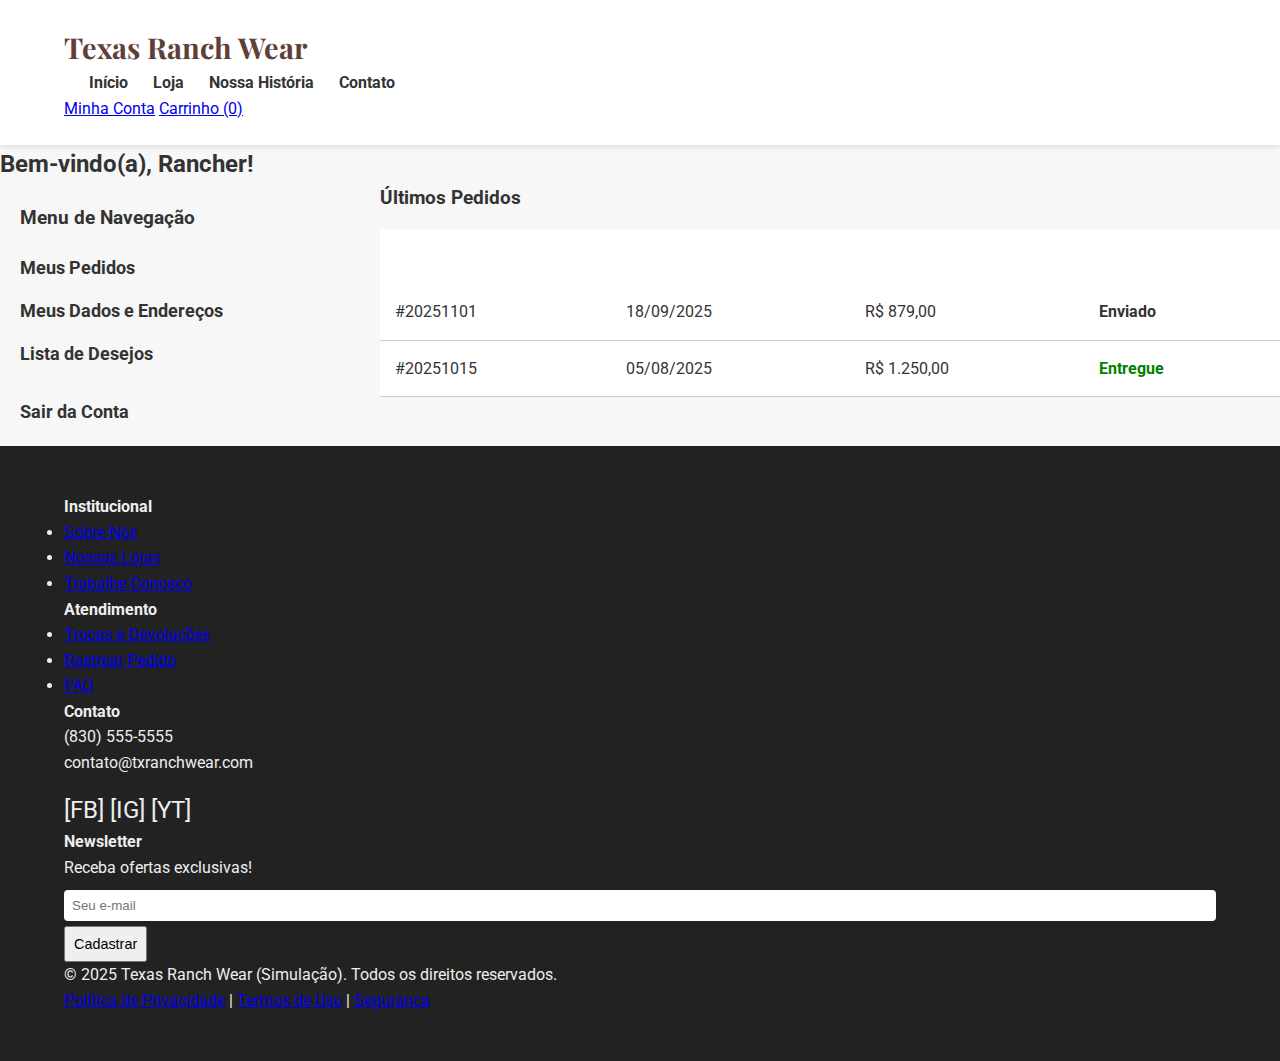
<file: minhaconta.html>
<!DOCTYPE html>
<html lang="pt-BR">
<head>
    <meta charset="UTF-8">
    <meta name="viewport" content="width=device-width, initial-scale=1.0">
    <title>Minha Conta - Texas Ranch Wear</title>
    <link rel="stylesheet" href="style.css">
</head>
<body>
    <header class="main-header">
        <div class="container">
            <h1 class="logo">Texas Ranch Wear</h1>
            <nav class="main-nav">
                <ul>
                    <li><a href="index.html">Início</a></li>
                    <li><a href="produtos.html">Loja</a></li>
                    <li><a href="sobre.html">Nossa História</a></li>
                    <li><a href="contato.html">Contato</a></li>
                </ul>
            </nav>
            <div class="user-actions">
                <a href="minhaconta.html" class="active">Minha Conta</a>
                <a href="carrinho.html">Carrinho (0)</a>
            </div>
        </div>
    </header>

    <section class="page-content container">
        <h2>Bem-vindo(a), Rancher!</h2>
        
        <div style="display: flex; gap: 40px;">
            <div style="flex: 1; padding: 20px; background-color: var(--desert-sand); border-radius: 8px; height: fit-content;">
                <h3 style="color: var(--leather-brown); margin-bottom: 20px;">Menu de Navegação</h3>
                <ul style="list-style: none; padding: 0;">
                    <li style="margin-bottom: 15px;"><a href="#" style="text-decoration: none; color: var(--denim-blue); font-weight: bold; font-size: 1.1em;">Meus Pedidos</a></li>
                    <li style="margin-bottom: 15px;"><a href="#" style="text-decoration: none; color: var(--denim-blue); font-weight: bold; font-size: 1.1em;">Meus Dados e Endereços</a></li>
                    <li style="margin-bottom: 15px;"><a href="#" style="text-decoration: none; color: var(--denim-blue); font-weight: bold; font-size: 1.1em;">Lista de Desejos</a></li>
                    <li style="margin-top: 30px;"><a href="#" style="text-decoration: none; color: var(--accent-orange); font-weight: bold; font-size: 1.1em;">Sair da Conta</a></li>
                </ul>
            </div>
            
            <div style="flex: 3;">
                <h3 style="color: var(--leather-brown); margin-bottom: 15px;">Últimos Pedidos</h3>
                <table style="width: 100%; border-collapse: collapse; text-align: left; background-color: white;">
                    <thead>
                        <tr style="background-color: var(--denim-blue); color: white;">
                            <th style="padding: 15px;">ID Pedido</th>
                            <th style="padding: 15px;">Data</th>
                            <th style="padding: 15px;">Total</th>
                            <th style="padding: 15px;">Status</th>
                        </tr>
                    </thead>
                    <tbody>
                        <tr>
                            <td style="padding: 15px; border-bottom: 1px solid #ccc;">#20251101</td>
                            <td style="padding: 15px; border-bottom: 1px solid #ccc;">18/09/2025</td>
                            <td style="padding: 15px; border-bottom: 1px solid #ccc;">R$ 879,00</td>
                            <td style="padding: 15px; border-bottom: 1px solid #ccc; color: var(--leather-brown); font-weight: bold;">Enviado</td>
                        </tr>
                        <tr>
                            <td style="padding: 15px; border-bottom: 1px solid #ccc;">#20251015</td>
                            <td style="padding: 15px; border-bottom: 1px solid #ccc;">05/08/2025</td>
                            <td style="padding: 15px; border-bottom: 1px solid #ccc;">R$ 1.250,00</td>
                            <td style="padding: 15px; border-bottom: 1px solid #ccc; color: green; font-weight: bold;">Entregue</td>
                        </tr>
                    </tbody>
                </table>
            </div>
        </div>

    </section>

    <footer class="main-footer">
        <div class="container">
            <div class="footer-links">
                <div><h4>Institucional</h4><ul><li><a href="sobre.html">Sobre Nós</a></li><li><a href="contato.html">Nossas Lojas</a></li><li><a href="#">Trabalhe Conosco</a></li></ul></div>
                <div><h4>Atendimento</h4><ul><li><a href="#">Trocas e Devoluções</a></li><li><a href="#">Rastrear Pedido</a></li><li><a href="#">FAQ</a></li></ul></div>
                <div><h4>Contato</h4><p>(830) 555-5555</p><p>contato@txranchwear.com</p><div style="margin-top: 15px;"><span style="font-size: 1.5em;">[FB] [IG] [YT]</span></div></div>
                 <div><h4>Newsletter</h4><p>Receba ofertas exclusivas!</p><form style="margin-top: 10px;"><input type="email" placeholder="Seu e-mail" style="padding: 8px; width: 100%; border: none; border-radius: 4px;"><button type="submit" class="btn-primary" style="padding: 8px; margin-top: 5px; font-size: 0.9em;">Cadastrar</button></form></div>
            </div>
            <div class="copyright">
                &copy; 2025 Texas Ranch Wear (Simulação). Todos os direitos reservados.
                <br>
                <a href="#">Política de Privacidade</a> | <a href="#">Termos de Uso</a> | <a href="#">Segurança</a>
            </div>
        </div>
    </footer>
</body>
</html>
</file>
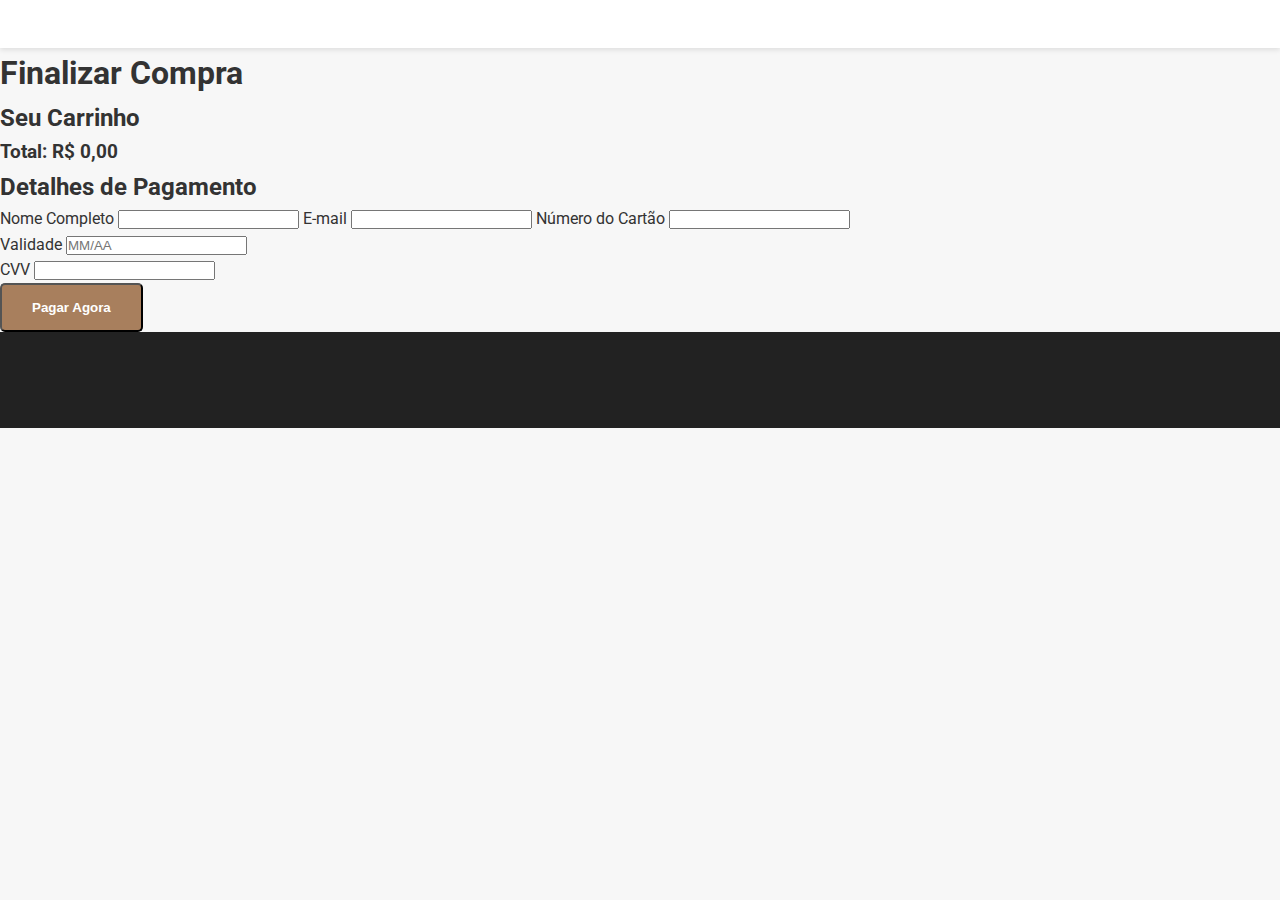
<file: pagamento.html>
<!DOCTYPE html>
<html lang="pt-br">
<head>
    <meta charset="UTF-8">
    <meta name="viewport" content="width=device-width, initial-scale=1.0">
    <title>Pagamento | Texas Farm Store</title>
    <link rel="stylesheet" href="style.css">
    <link rel="preconnect" href="https://fonts.googleapis.com">
    <link rel="preconnect" href="https://fonts.gstatic.com" crossorigin>
    <link href="https://fonts.googleapis.com/css2?family=Roboto:wght@400;700&family=Playfair+Display:wght@700&display=swap" rel="stylesheet">
    <link rel="stylesheet" href="https://cdnjs.cloudflare.com/ajax/libs/font-awesome/6.0.0-beta3/css/all.min.css">
</head>
<body>
    <header>
        </header>

    <main class="main-content">
        <h1 class="page-title">Finalizar Compra</h1>
        <div class="checkout-container">
            <div class="cart-summary">
                <h2>Seu Carrinho</h2>
                <ul id="cart-items">
                    </ul>
                <div class="cart-total">
                    <h3>Total: <span id="cart-total-value">R$ 0,00</span></h3>
                </div>
            </div>

            <div class="payment-form">
                <h2>Detalhes de Pagamento</h2>
                <form id="payment-form">
                    <label for="name">Nome Completo</label>
                    <input type="text" id="name" required>

                    <label for="email">E-mail</label>
                    <input type="email" id="email" required>

                    <label for="card-number">Número do Cartão</label>
                    <input type="text" id="card-number" required>

                    <div class="card-details">
                        <div>
                            <label for="expiry-date">Validade</label>
                            <input type="text" id="expiry-date" placeholder="MM/AA" required>
                        </div>
                        <div>
                            <label for="cvv">CVV</label>
                            <input type="text" id="cvv" required>
                        </div>
                    </div>

                    <button type="submit" class="btn-shop">Pagar Agora</button>
                </form>
            </div>
        </div>
    </main>

    <footer>
        </footer>

    <script src="script.js"></script>
</body>
</html>
</file>
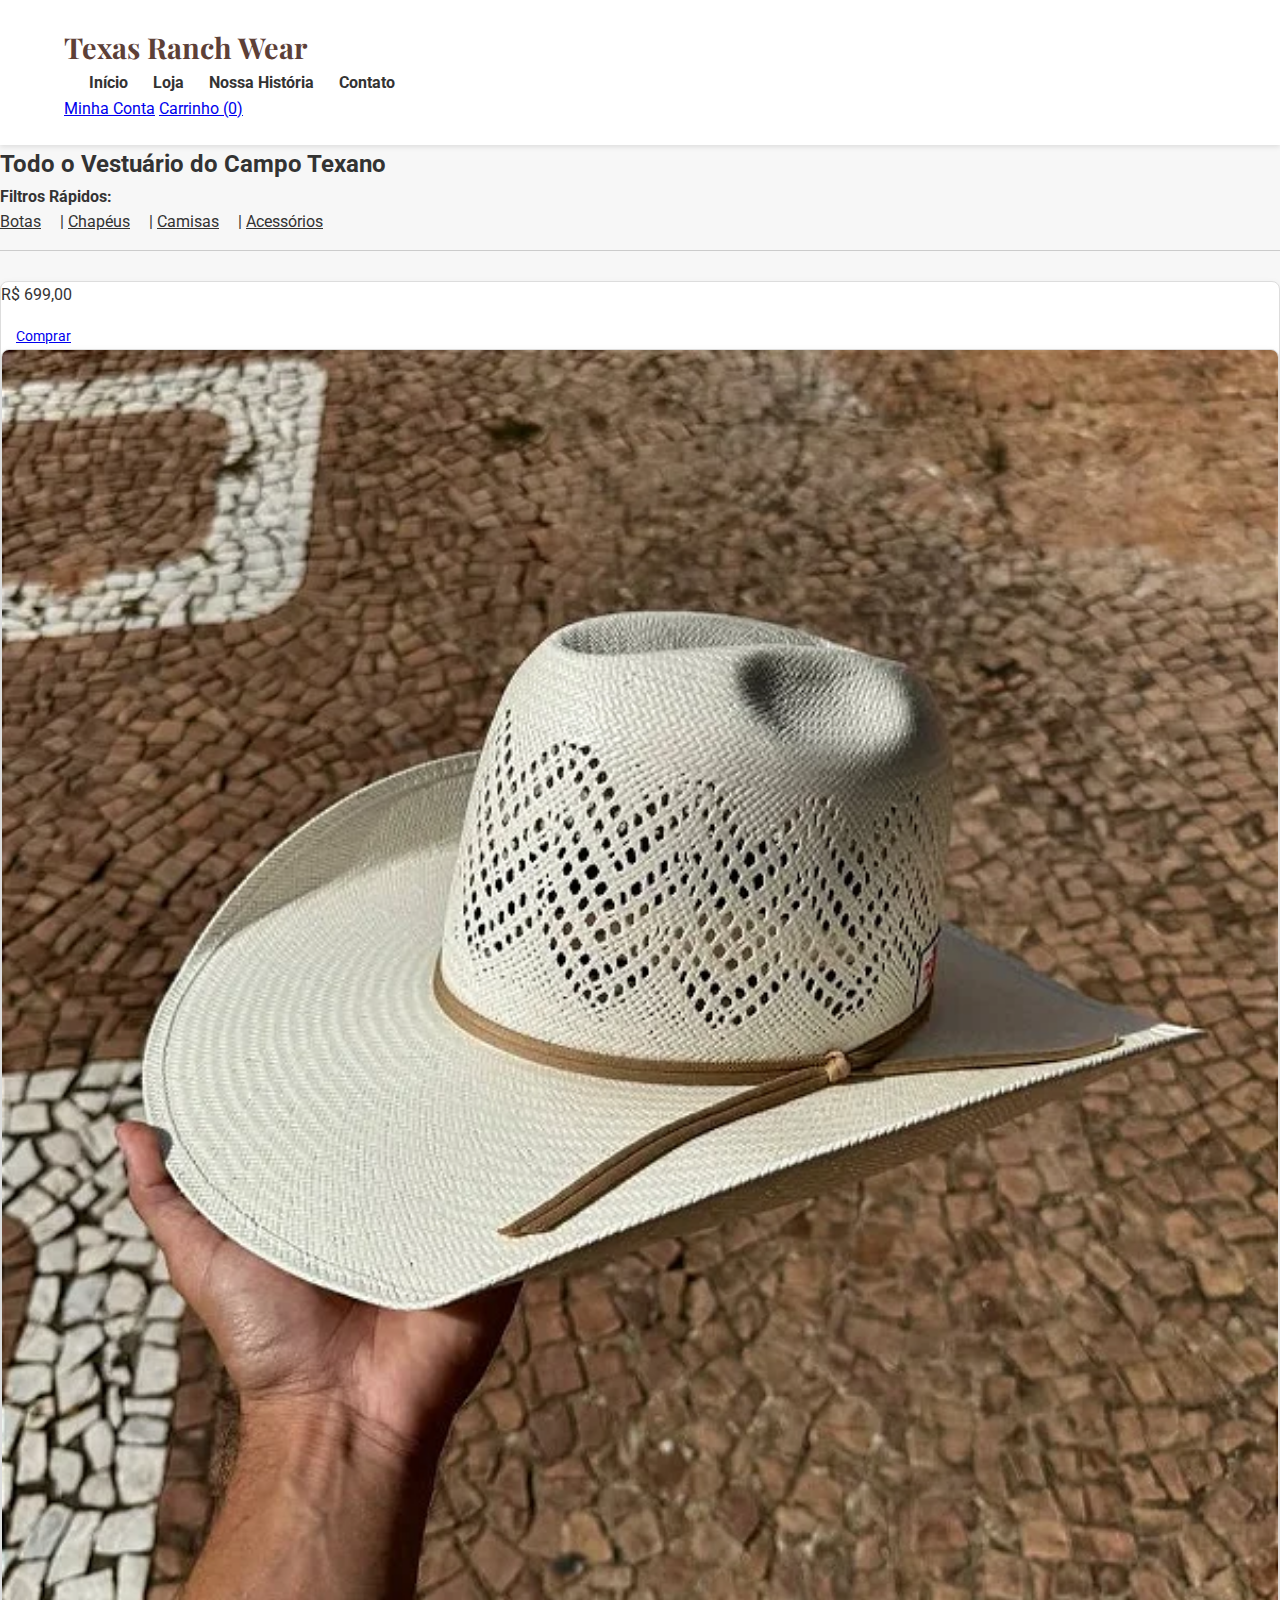
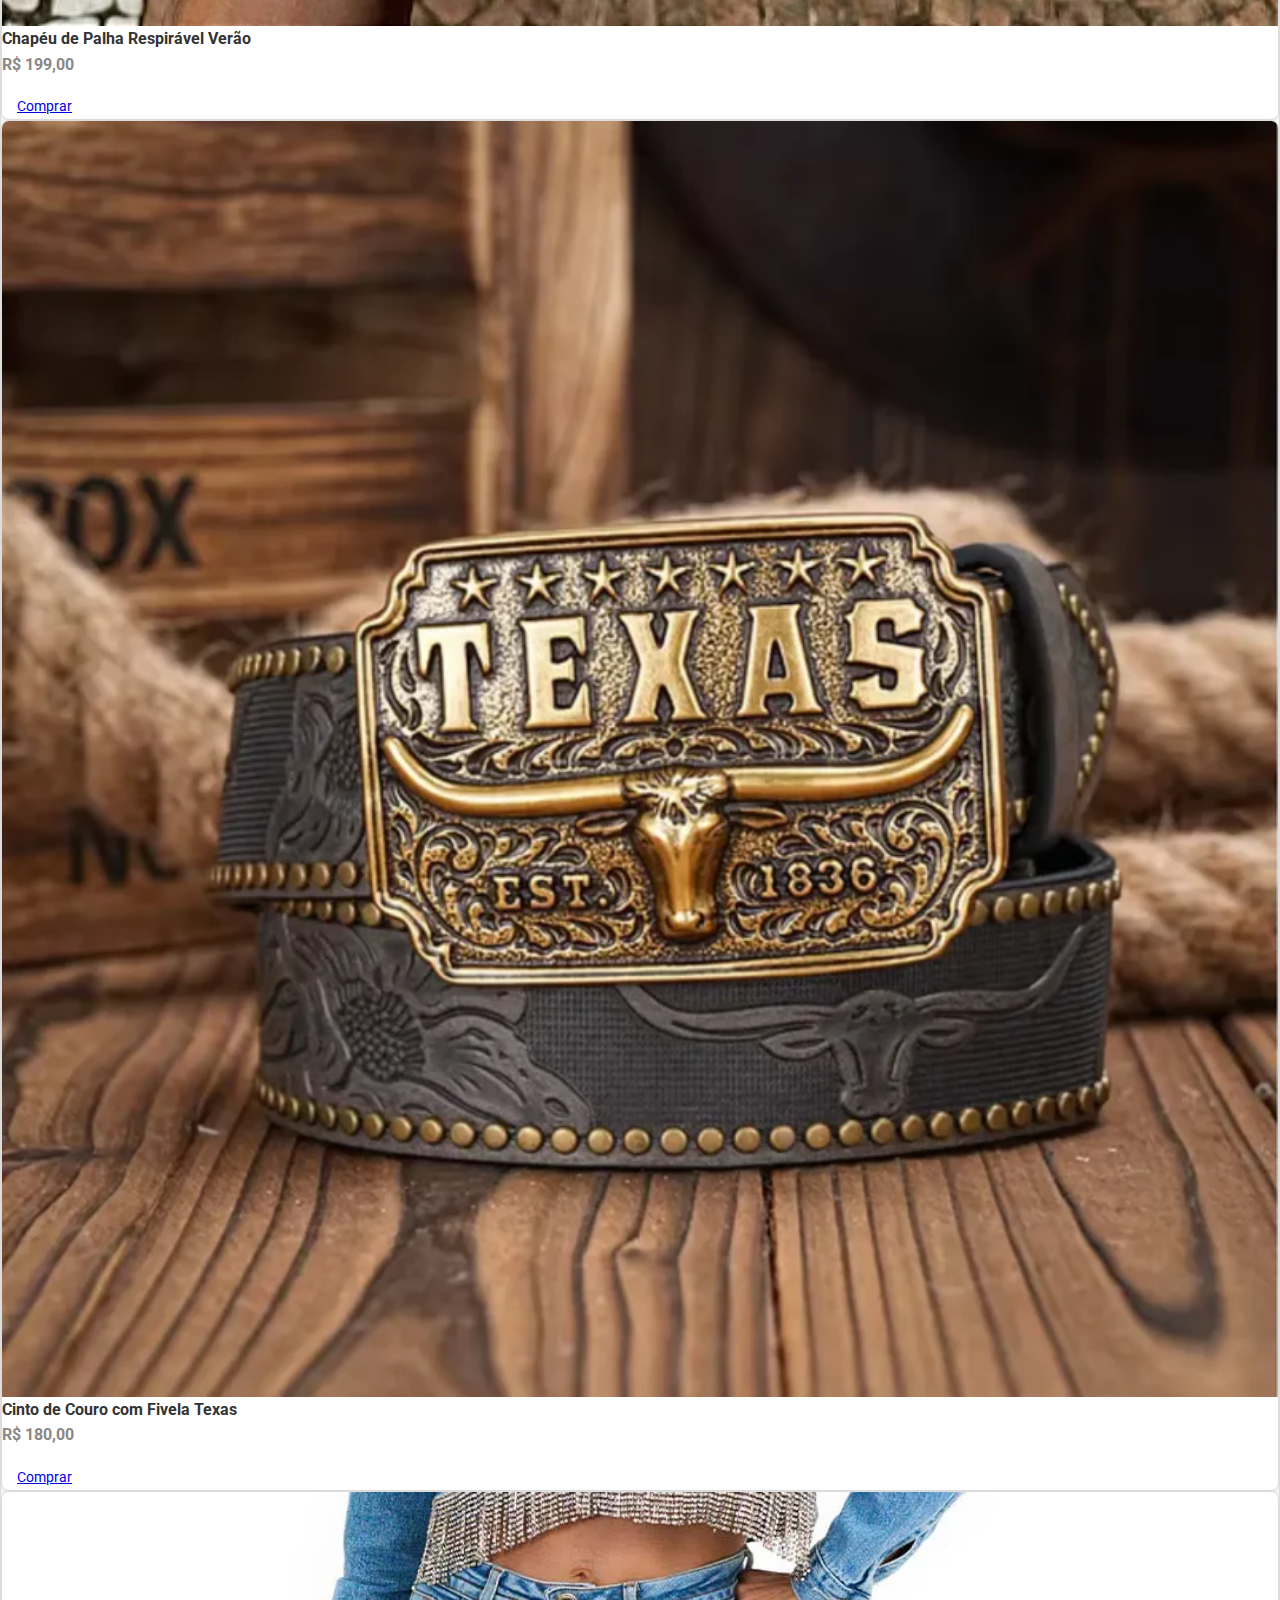
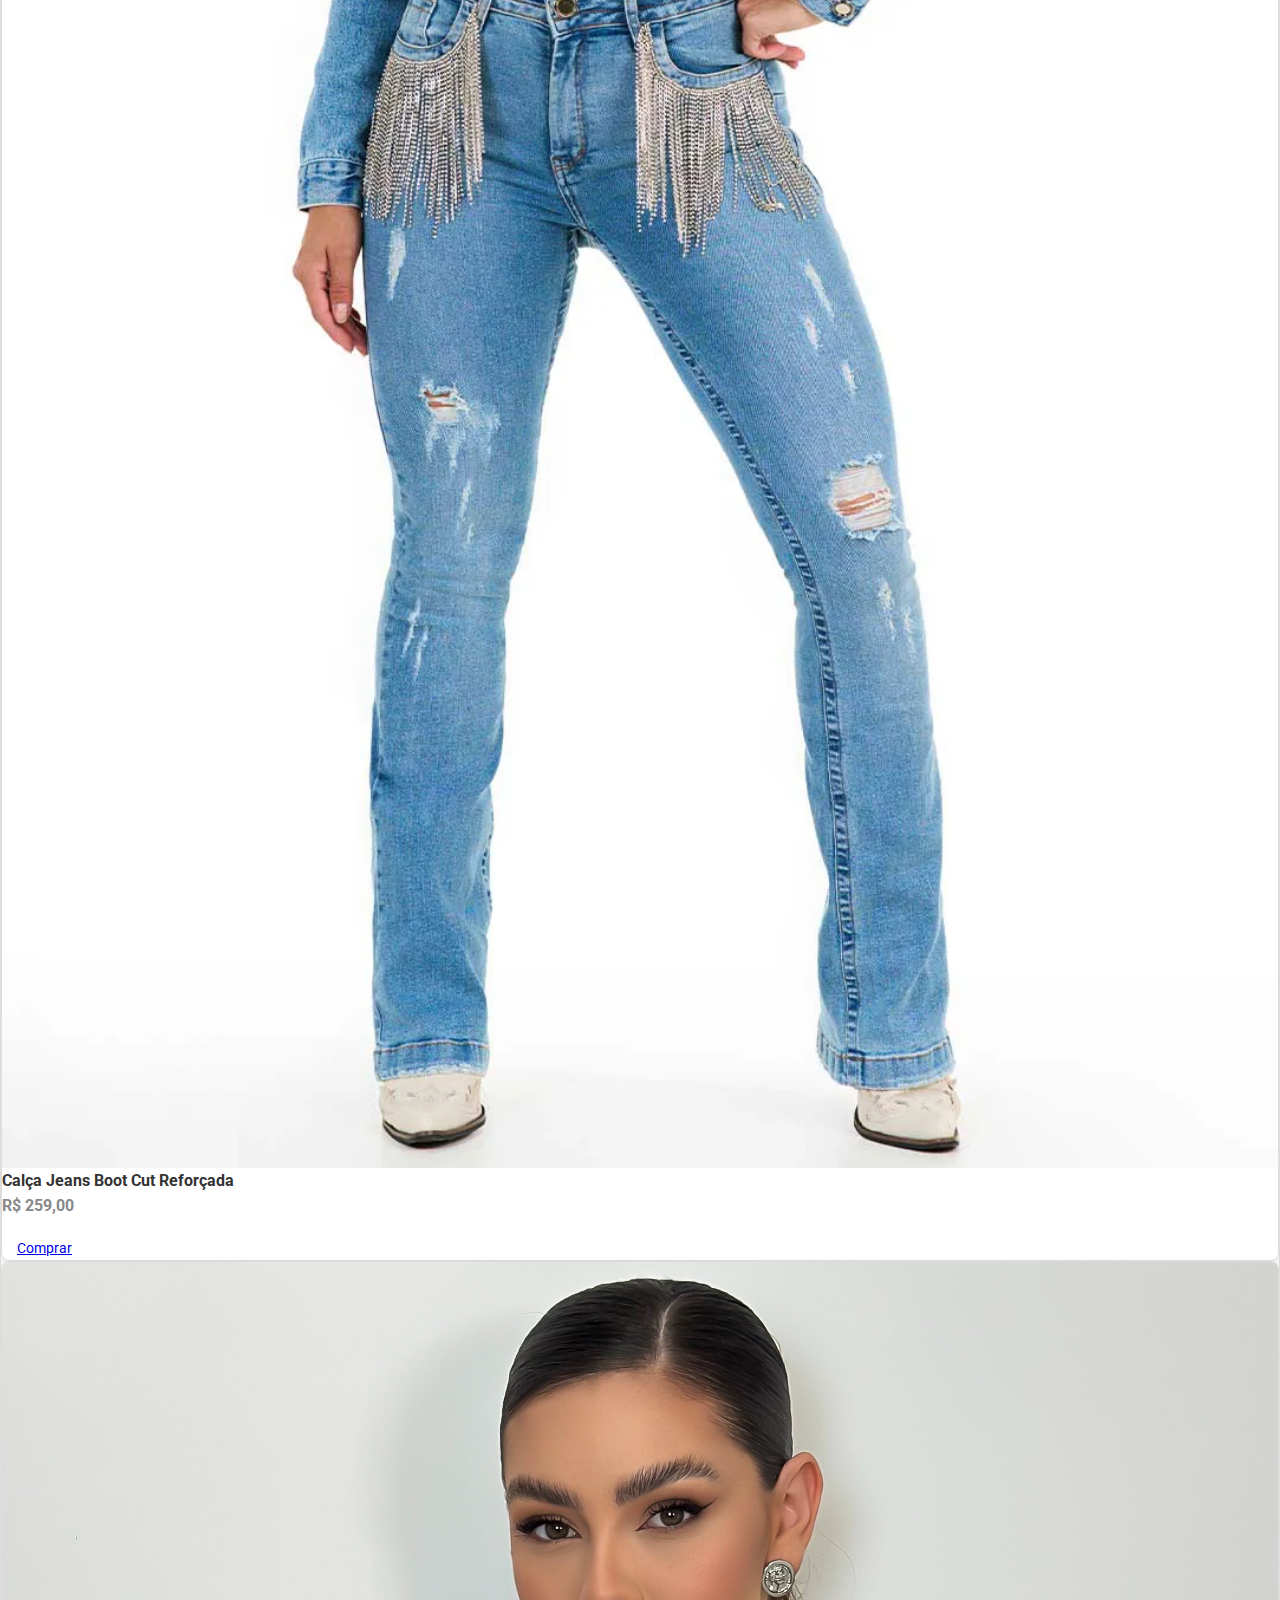
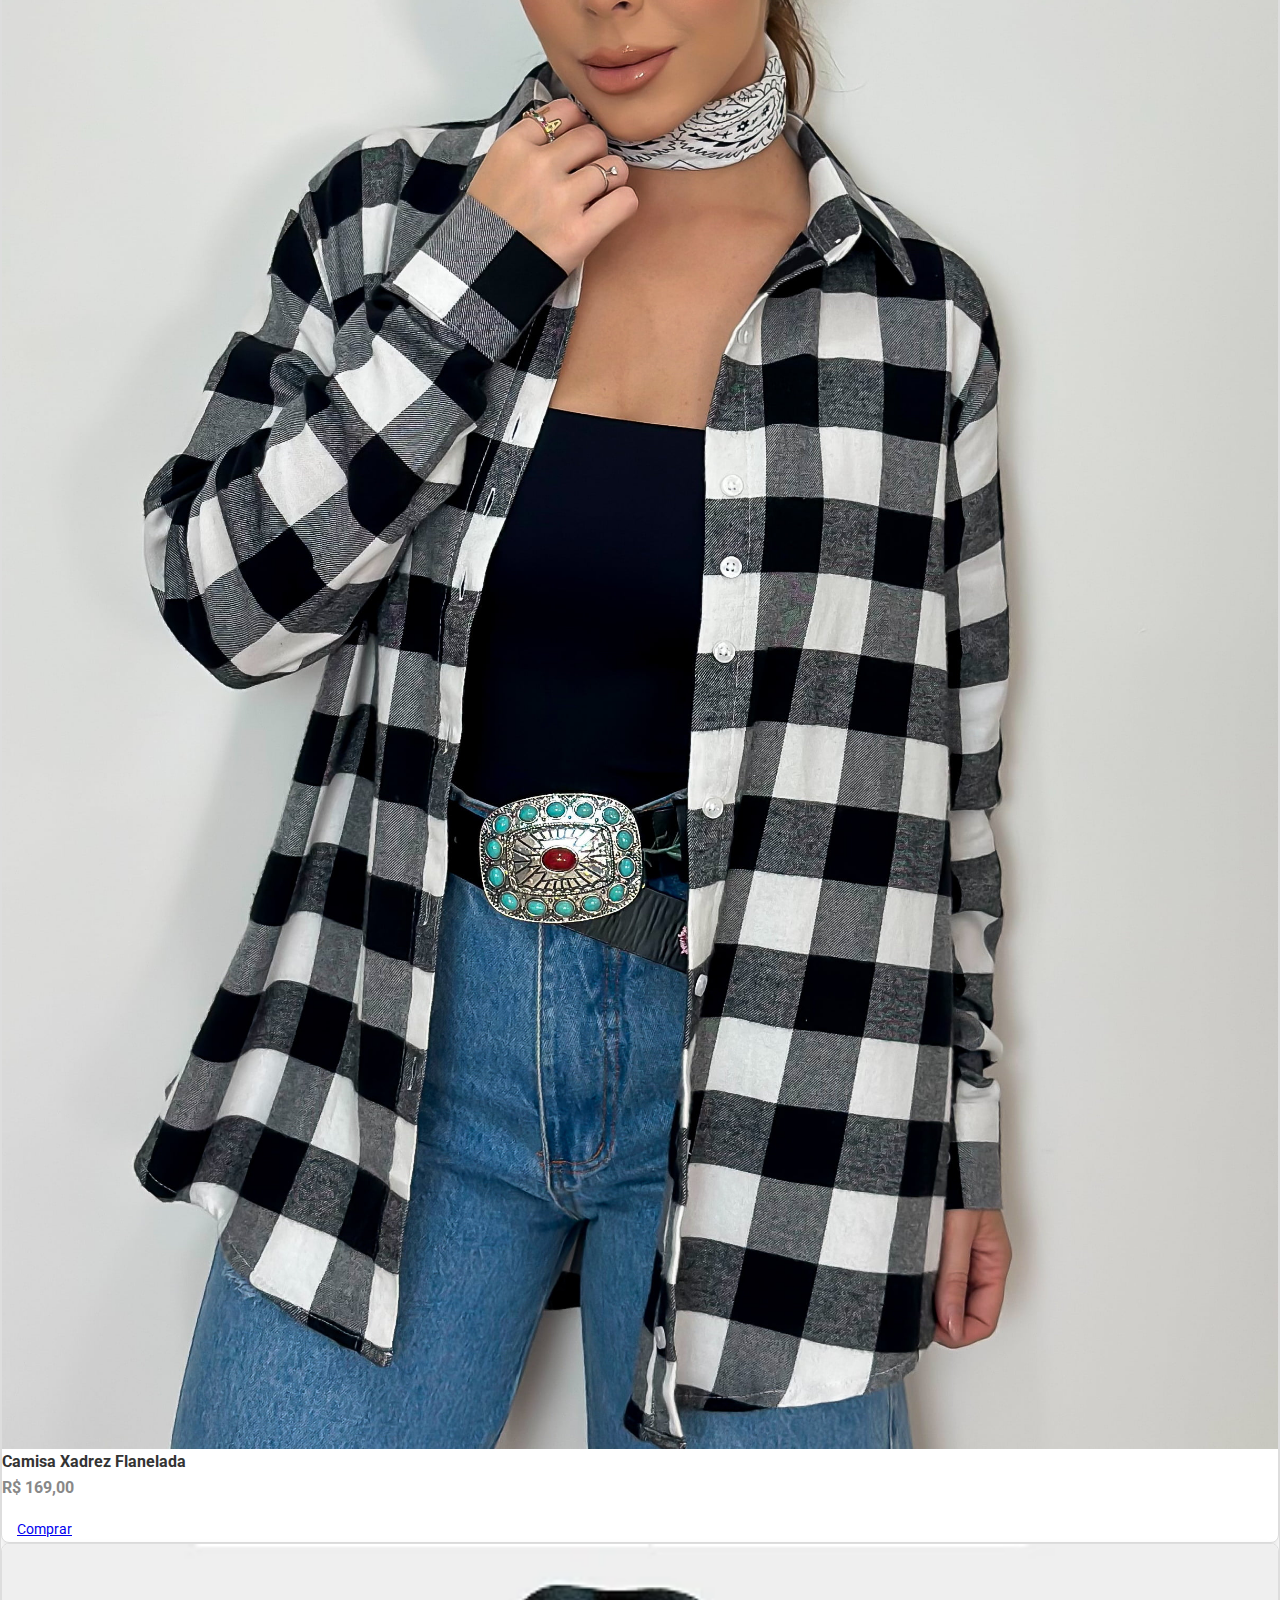
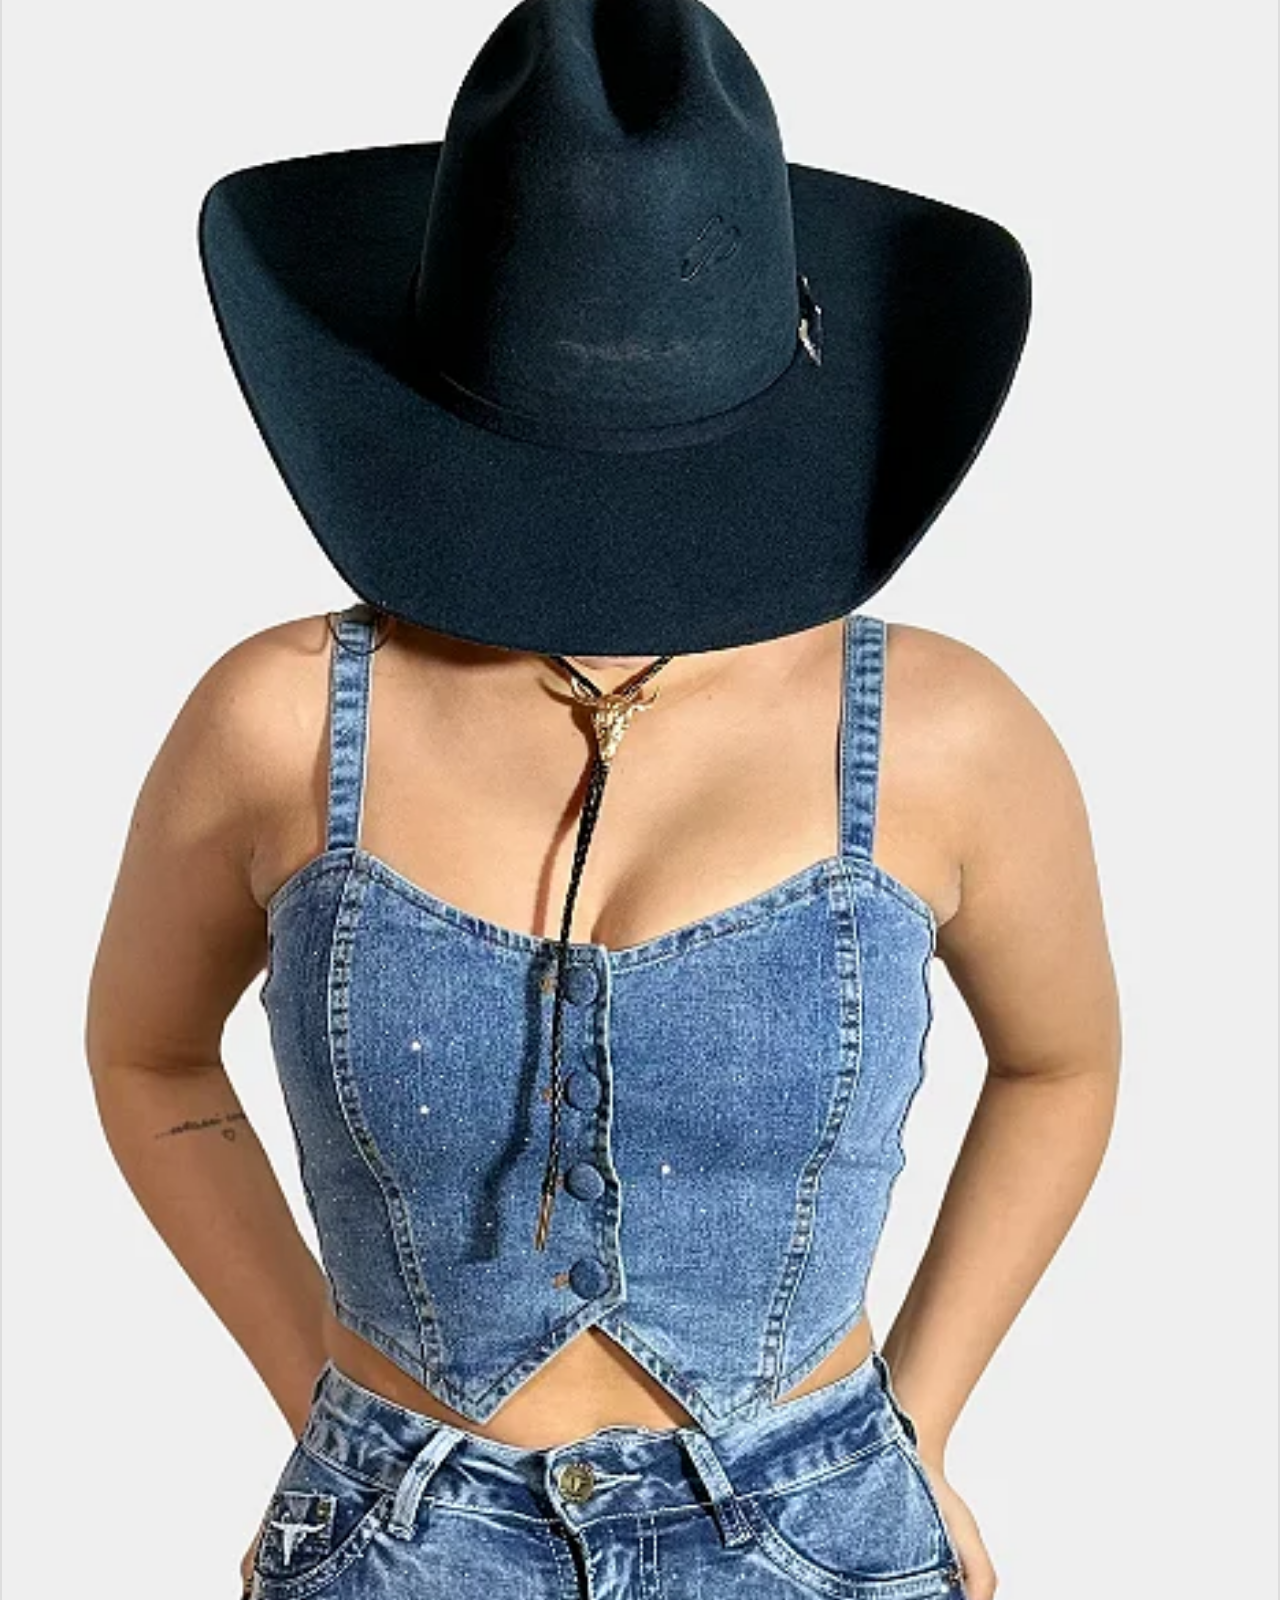
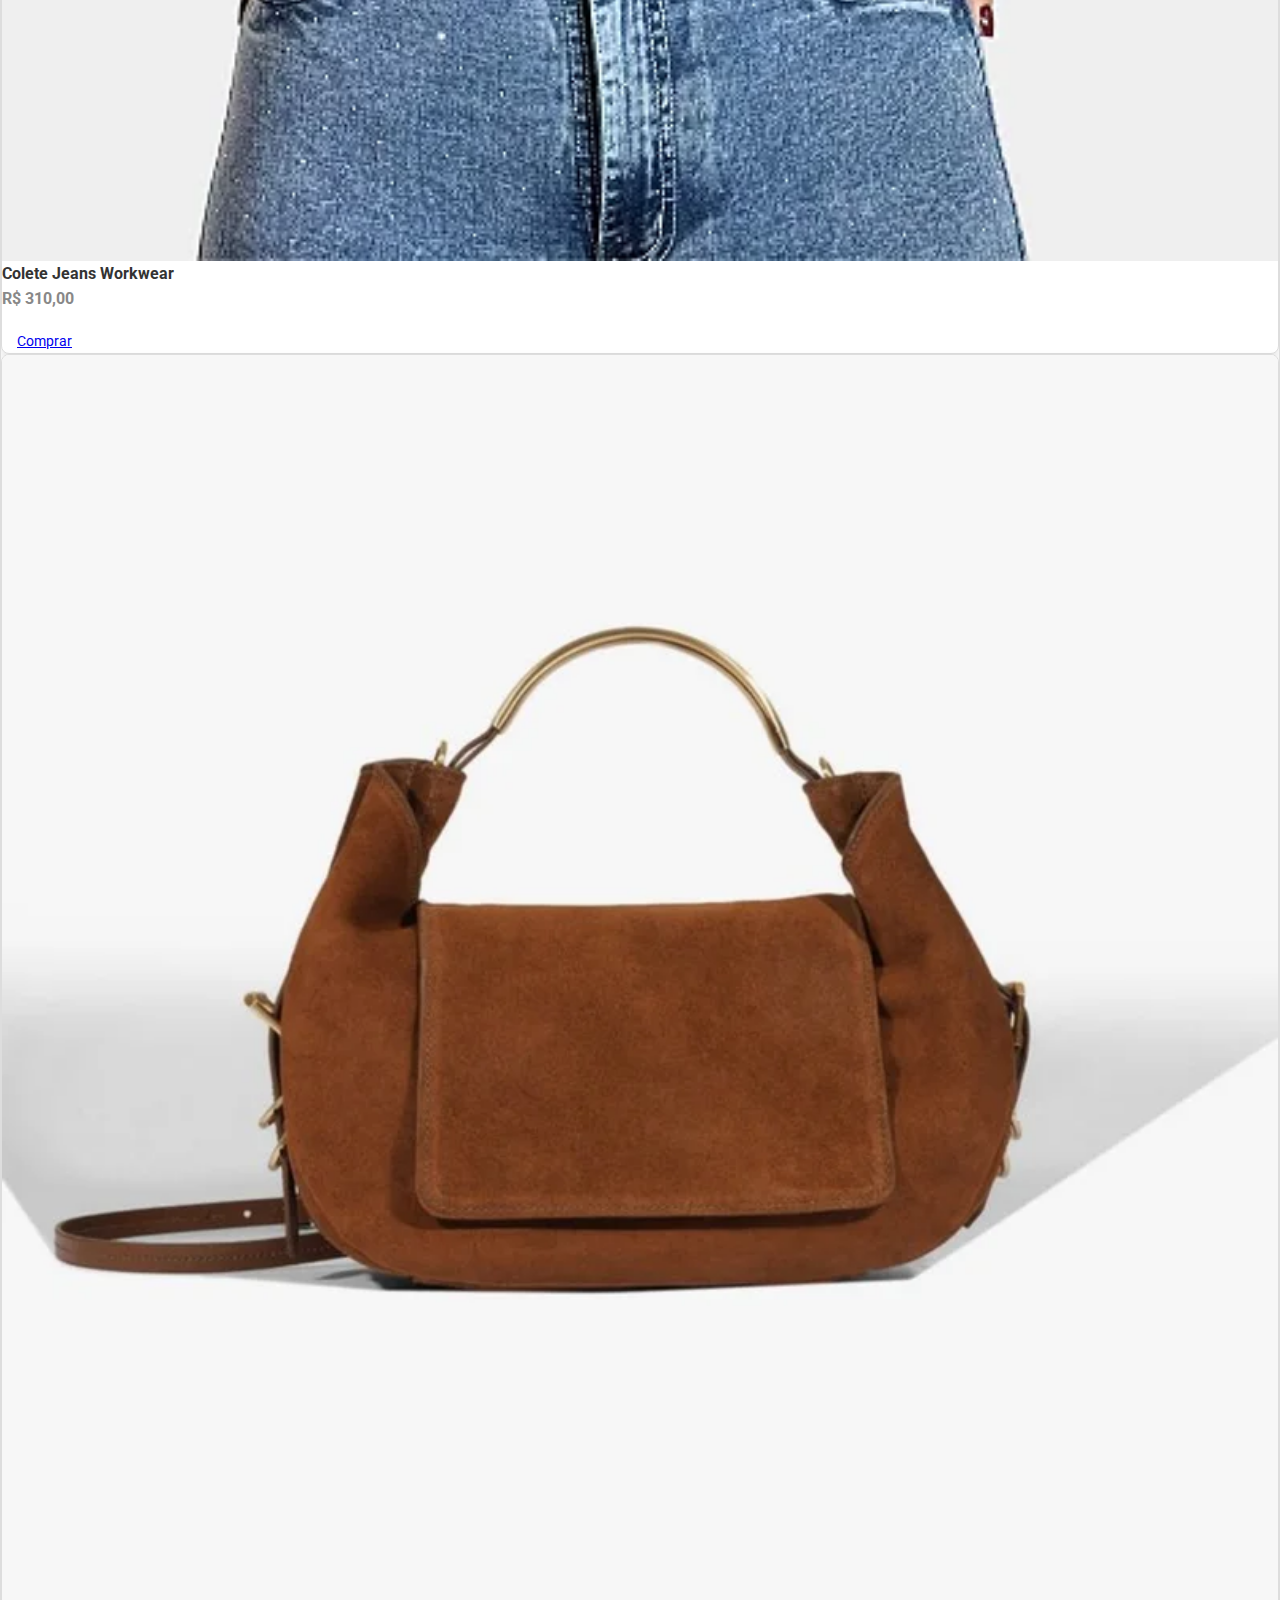
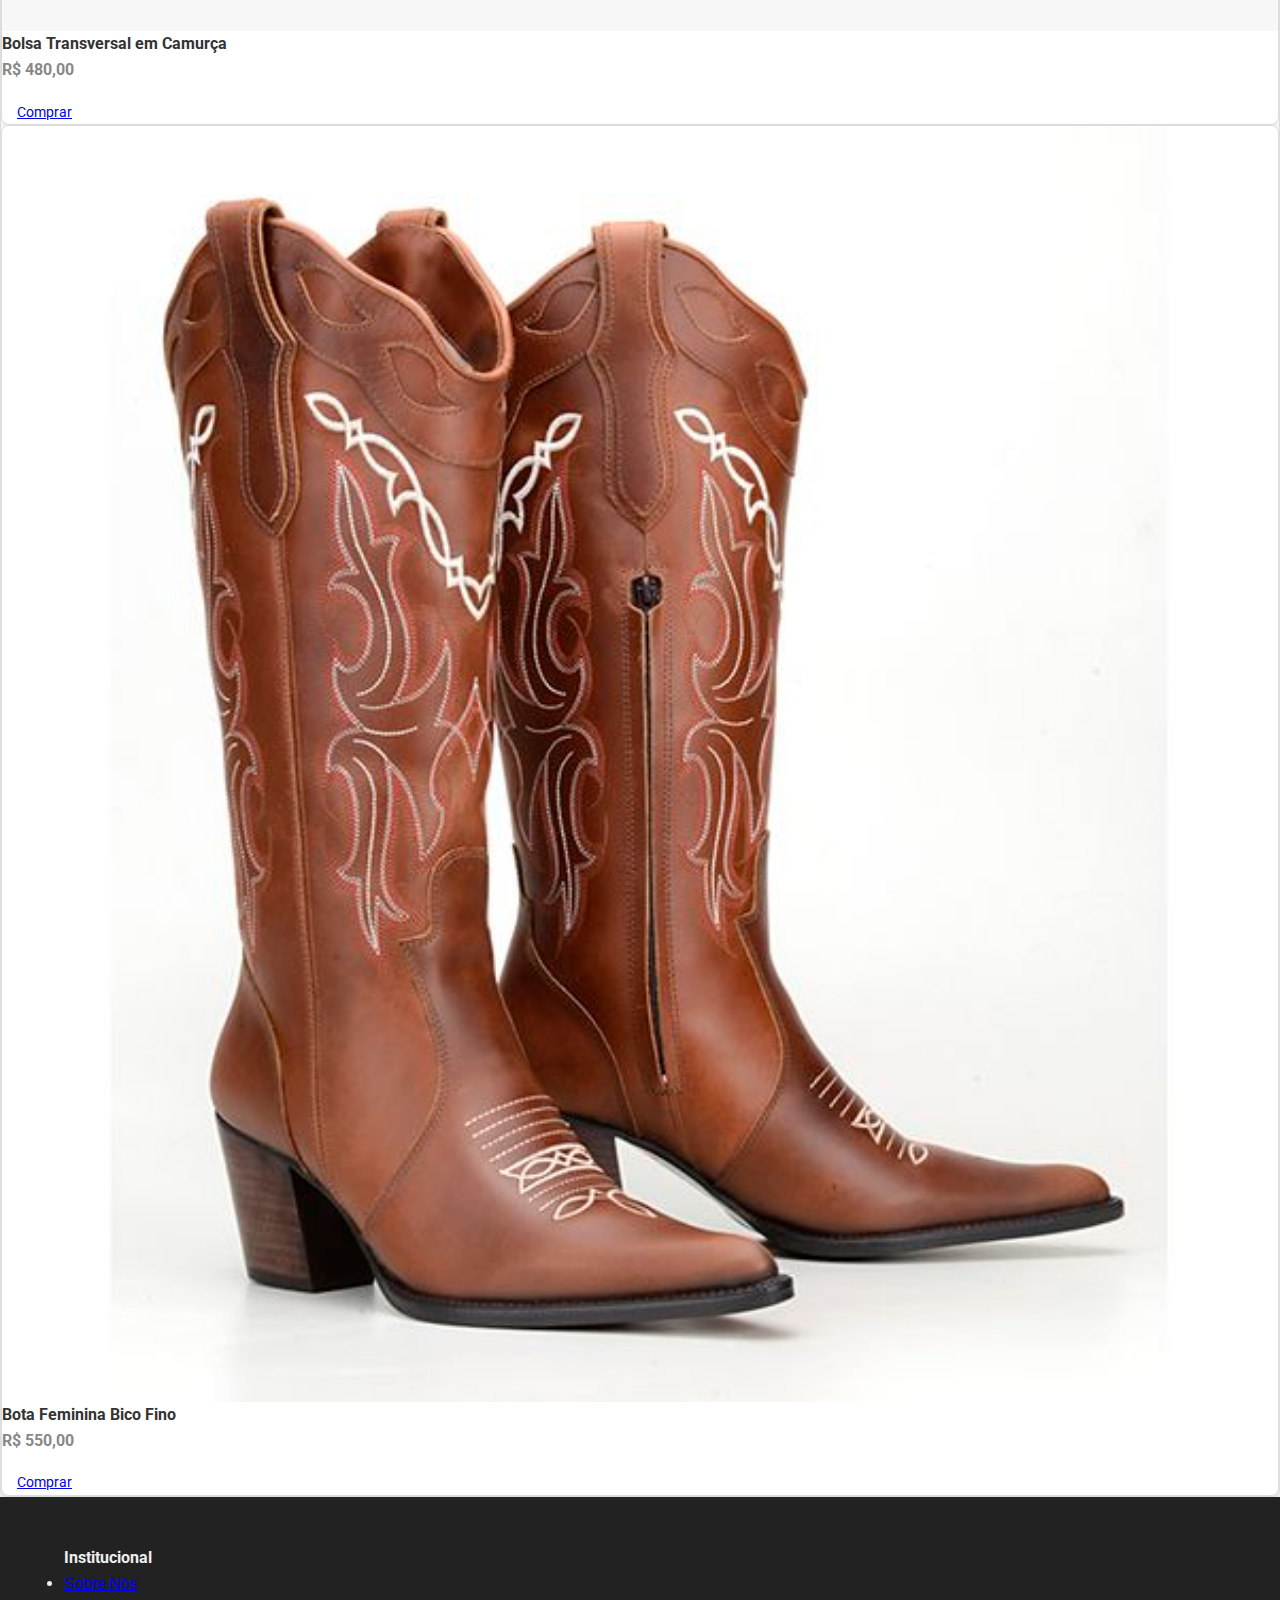
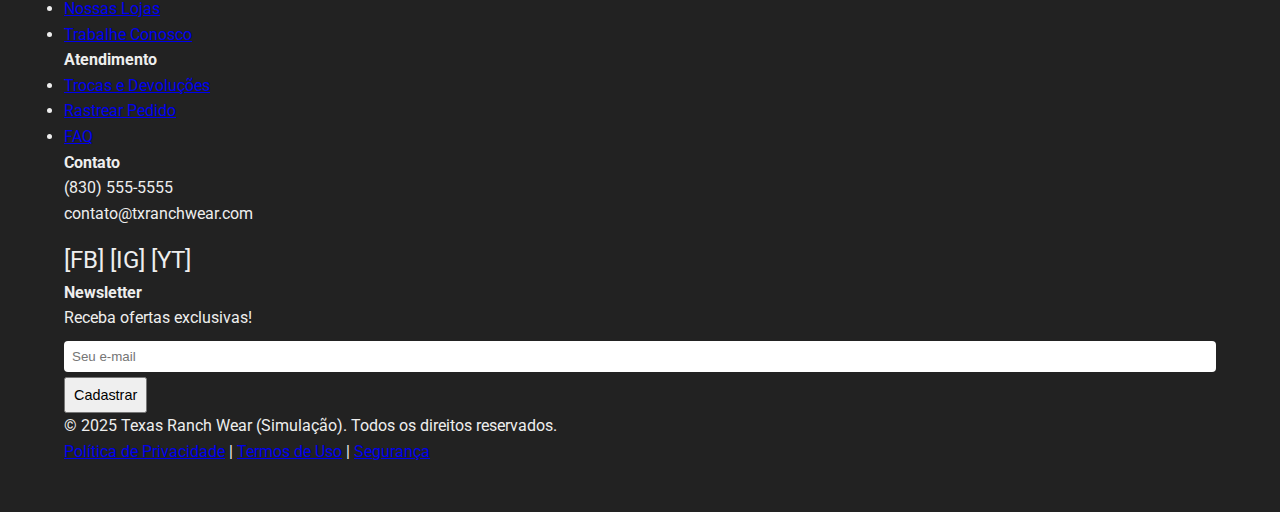
<file: produtos.html>
<!DOCTYPE html>
<html lang="pt-BR">
<head>
    <meta charset="UTF-8">
    <meta name="viewport" content="width=device-width, initial-scale=1.0">
    <title>Loja - Texas Ranch Wear</title>
    <link rel="stylesheet" href="style.css">
</head>
<body>
    <header class="main-header">
        <div class="container">
            <h1 class="logo">Texas Ranch Wear</h1>
            <nav class="main-nav">
                <ul>
                    <li><a href="index.html">Início</a></li>
                    <li><a href="produtos.html" class="active">Loja</a></li>
                    <li><a href="sobre.html">Nossa História</a></li>
                    <li><a href="contato.html">Contato</a></li>
                </ul>
            </nav>
            <div class="user-actions">
                <a href="minhaconta.html">Minha Conta</a>
                <a href="carrinho.html">Carrinho (0)</a>
            </div>
        </div>
    </header>

    <section class="page-content container">
        <h2>Todo o Vestuário do Campo Texano</h2>
        
        <div style="margin-bottom: 30px; border-bottom: 1px solid #ccc; padding-bottom: 15px;">
            <p style="font-weight: bold; color: var(--denim-blue);">Filtros Rápidos:</p>
            <a href="#" style="margin-right: 15px; color: var(--leather-brown);">Botas</a> | 
            <a href="#" style="margin-right: 15px; color: var(--leather-brown);">Chapéus</a> | 
            <a href="#" style="margin-right: 15px; color: var(--leather-brown);">Camisas</a> | 
            <a href="#" style="margin-right: 15px; color: var(--leather-brown);">Acessórios</a>
        </div>

        <div class="item-list">
            <div class="product-card">
                <div class="
                <p class="price">R$ 699,00</p>
                <a href="carrinho.html" class="btn-primary" style="font-size: 0.9em; padding: 10px 15px;">Comprar</a>
            </div>
            <div class="product-card">
                <img src="img/chapeu.jpg" alt="Descrição" class="product-img">
                <h4>Chapéu de Palha Respirável Verão</h4>
                <p class="price">R$ 199,00</p>
                <a href="#" class="btn-primary" style="font-size: 0.9em; padding: 10px 15px;">Comprar</a>
            </div>
            <div class="product-card">
                <img src="img/cinto.jpg" alt="Descrição" class="product-img">
                <h4>Cinto de Couro com Fivela Texas</h4>
                <p class="price">R$ 180,00</p>
                <a href="#" class="btn-primary" style="font-size: 0.9em; padding: 10px 15px;">Comprar</a>
            </div>
            <div class="product-card">
                <img src="img/calça.jpg" alt="Descrição" class="product-img">
                <h4>Calça Jeans Boot Cut Reforçada</h4>
                <p class="price">R$ 259,00</p>
                <a href="#" class="btn-primary" style="font-size: 0.9em; padding: 10px 15px;">Comprar</a>
            </div>
            <div class="product-card">
                <img src="img/camisa.xadrez.jpg" alt="Descrição" class="product-img">
                <h4>Camisa Xadrez Flanelada</h4>
                <p class="price">R$ 169,00</p>
                <a href="#" class="btn-primary" style="font-size: 0.9em; padding: 10px 15px;">Comprar</a>
            </div>
             <div class="product-card">
                <img src="img/colete.jpg" alt="Descrição" class="product-img">
                <h4>Colete Jeans Workwear</h4>
                <p class="price">R$ 310,00</p>
                <a href="#" class="btn-primary" style="font-size: 0.9em; padding: 10px 15px;">Comprar</a>
            </div>
             <div class="product-card">
               <img src="img/Bolsa.jpg" alt="Descrição" class="product-img">
                <h4>Bolsa Transversal em Camurça</h4>
                <p class="price">R$ 480,00</p>
                <a href="#" class="btn-primary" style="font-size: 0.9em; padding: 10px 15px;">Comprar</a>
            </div>
             <div class="product-card">
                <img src="img/Bota.femenina.pontafina.jpg" alt="Descrição" class="product-img">
                <h4>Bota Feminina Bico Fino</h4>
                <p class="price">R$ 550,00</p>
                <a href="#" class="btn-primary" style="font-size: 0.9em; padding: 10px 15px;">Comprar</a>
            </div>
        </div>
    </section>

    <footer class="main-footer">
        <div class="container">
            <div class="footer-links">
                <div><h4>Institucional</h4><ul><li><a href="sobre.html">Sobre Nós</a></li><li><a href="contato.html">Nossas Lojas</a></li><li><a href="#">Trabalhe Conosco</a></li></ul></div>
                <div><h4>Atendimento</h4><ul><li><a href="#">Trocas e Devoluções</a></li><li><a href="#">Rastrear Pedido</a></li><li><a href="#">FAQ</a></li></ul></div>
                <div><h4>Contato</h4><p>(830) 555-5555</p><p>contato@txranchwear.com</p><div style="margin-top: 15px;"><span style="font-size: 1.5em;">[FB] [IG] [YT]</span></div></div>
                 <div><h4>Newsletter</h4><p>Receba ofertas exclusivas!</p><form style="margin-top: 10px;"><input type="email" placeholder="Seu e-mail" style="padding: 8px; width: 100%; border: none; border-radius: 4px;"><button type="submit" class="btn-primary" style="padding: 8px; margin-top: 5px; font-size: 0.9em;">Cadastrar</button></form></div>
            </div>
            <div class="copyright">
                &copy; 2025 Texas Ranch Wear (Simulação). Todos os direitos reservados.
                <br>
                <a href="#">Política de Privacidade</a> | <a href="#">Termos de Uso</a> | <a href="#">Segurança</a>
            </div>
        </div>
    </footer>
</body>
</html>
</file>
<file: style.css>
/* Importação das fontes do Google Fonts */
@import url('https://fonts.googleapis.com/css2?family=Roboto:wght@400;700&family=Playfair+Display:wght@700&display=swap');

/* Reset básico para remover margens e paddings padrão do navegador */
* {
    margin: 0;
    padding: 0;
    box-sizing: border-box;
}

body {
    font-family: 'Roboto', sans-serif;
    color: #333;
    background-color: #f7f7f7;
    line-height: 1.6;
}

/* Estilo do Cabeçalho (Header) */
header {
    background-color: #fff;
    padding: 1.5rem 5%;
    display: flex;
    justify-content: space-between;
    align-items: center;
    box-shadow: 0 2px 5px rgba(0,0,0,0.1);
}

.logo {
    font-family: 'Playfair Display', serif;
    font-size: 1.8rem;
    font-weight: 700;
    color: #5d4037; /* Marrom escuro */
}

nav ul {
    list-style: none;
    display: flex;
}

nav ul li {
    margin-left: 25px;
}

nav ul li a {
    text-decoration: none;
    color: #333;
    font-weight: 700;
    transition: color 0.3s ease;
}

nav ul li a:hover {
    color: #a87f5d; /* Marrom claro */
}

.icons a {
    color: #333;
    margin-left: 20px;
    font-size: 1.2rem;
    transition: color 0.3s ease;
}

.icons a:hover {
    color: #a87f5d;
}

/* Estilo do Banner Principal (Hero) */
.hero-banner {
    background-image: url('https://via.placeholder.com/1500x600/5d4037/fff?text=Banner+da+Texas+Farm'); /* Imagem de fundo */
    background-size: cover;
    background-position: center;
    color: #fff;
    text-align: center;
    padding: 10rem 2rem;
}

.hero-banner h1 {
    font-family: 'Playfair Display', serif;
    font-size: 3.5rem;
    margin-bottom: 1rem;
    text-shadow: 2px 2px 4px rgba(0,0,0,0.5);
}

.hero-banner p {
    font-size: 1.2rem;
    margin-bottom: 2rem;
    text-shadow: 1px 1px 3px rgba(0,0,0,0.5);
}

.btn-shop {
    background-color: #a87f5d;
    color: #fff;
    padding: 15px 30px;
    text-decoration: none;
    font-weight: 700;
    border-radius: 5px;
    transition: background-color 0.3s ease;
}

.btn-shop:hover {
    background-color: #9c6c49;
}

/* Seção de Produtos em Destaque */
.featured-products {
    text-align: center;
    padding: 4rem 5%;
}

.featured-products h2 {
    font-family: 'Playfair Display', serif;
    font-size: 2.5rem;
    margin-bottom: 3rem;
    color: #5d4037;
}

.product-grid {
    display: grid;
    grid-template-columns: repeat(auto-fit, minmax(300px, 1fr));
    gap: 2rem;
}

.product-card {
    background-color: #fff;
    border: 1px solid #ddd;
    border-radius: 8px;
    overflow: hidden;
    box-shadow: 0 4px 8px rgba(0,0,0,0.1);
    transition: transform 0.3s ease;
}

.product-card:hover {
    transform: translateY(-5px);
}

.product-card img {
    width: 100%;
    height: auto;
    display: block;
}

.product-card h3 {
    font-size: 1.5rem;
    margin: 1rem 0 0.5rem;
    color: #5d4037;
}

.product-card p {
    color: #888;
    margin-bottom: 1rem;
    font-weight: bold;
}

.btn-add {
    background-color: #333;
    color: #fff;
    padding: 10px 20px;
    text-decoration: none;
    display: inline-block;
    margin-bottom: 1.5rem;
    border-radius: 5px;
    transition: background-color 0.3s ease;
}

.btn-add:hover {
    background-color: #000;
}

/* Rodapé (Footer) */
footer {
    background-color: #222;
    color: #eee;
    padding: 3rem 5%;
}

.footer-content {
    display: flex;
    justify-content: space-between;
    flex-wrap: wrap;
    gap: 2rem;
}

.footer-section {
    flex-basis: 30%;
    min-width: 250px;
}

.footer-section h4 {
    font-family: 'Playfair Display', serif;
    font-size: 1.5rem;
    margin-bottom: 1rem;
    color: #fff;
}

.footer-section p {
    font-size: 0.9rem;
}

.social-links a {
    color: #fff;
    font-size: 1.5rem;
    margin-right: 15px;
    transition: color 0.3s ease;
}

.social-links a:hover {
    color: #a87f5d;
}

.footer-bottom {
    text-align: center;
    margin-top: 2rem;
    padding-top: 1rem;
    border-top: 1px solid #444;
}

/* Responsividade Básica (para telas menores) */
@media (max-width: 768px) {
    header {
        flex-direction: column;
        padding: 1rem;
    }

    nav ul {
        flex-direction: column;
        align-items: center;
        margin-top: 1rem;
    }

    nav ul li {
        margin: 10px 0;
    }

    .hero-banner h1 {
        font-size: 2.5rem;
    }
}
</file>
